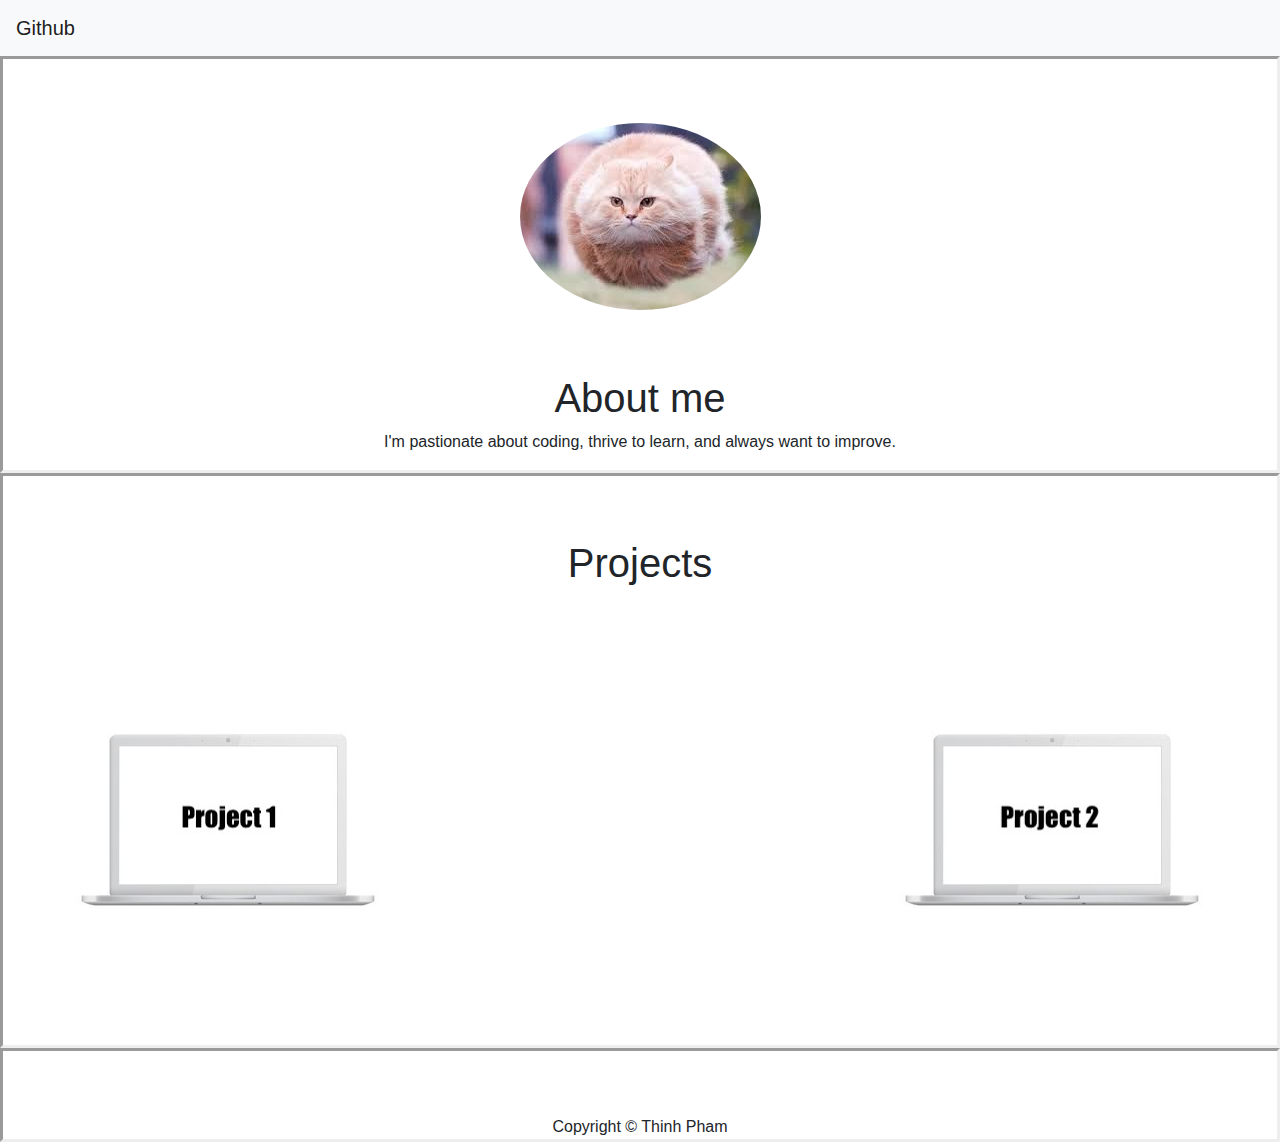
<file: index.html>
<!doctype html>
<html lang="en">
  <head>
    <!-- Required meta tags -->
    <meta charset="utf-8">
    <meta name="viewport" content="width=device-width, initial-scale=1, shrink-to-fit=no">

    <!-- External CSS -->
    <link rel="stylesheet" href="index.css">
    <!-- Bootstrap CSS -->
    <link rel="stylesheet" href="https://stackpath.bootstrapcdn.com/bootstrap/4.3.1/css/bootstrap.min.css" integrity="sha384-ggOyR0iXCbMQv3Xipma34MD+dH/1fQ784/j6cY/iJTQUOhcWr7x9JvoRxT2MZw1T" crossorigin="anonymous">
    <!-- Added for the instagram icon -->
    <link rel="stylesheet" href="https://cdnjs.cloudflare.com/ajax/libs/font-awesome/4.7.0/css/font-awesome.min.css">

    <title>My Website</title>
  </head>
  <body>
        <nav class="navbar navbar-light bg-light">
            <a class="navbar-brand" href="https://github.com/thinhphamcs">Github</a>
        </nav>

        <div class="about">
            <img src="profile.jpg" alt="profile" class="profile">
            <h1>About me</h1>
            <p>I'm pastionate about coding, thrive to learn, and always want to improve.</p>
        </div>

        <div>
            <h1>Projects</h1>
            <img src="template1.jpg" alt="left" class="left">
            <img src="template2.jpg" alt="right" class="right" style="float: right;">
        </div>

        <div>
            <footer>Copyright &#169; Thinh Pham</footer>
        </div>

    <!-- Optional JavaScript -->
    <!-- jQuery first, then Popper.js, then Bootstrap JS -->
    <script src="https://code.jquery.com/jquery-3.3.1.slim.min.js" integrity="sha384-q8i/X+965DzO0rT7abK41JStQIAqVgRVzpbzo5smXKp4YfRvH+8abtTE1Pi6jizo" crossorigin="anonymous"></script>
    <script src="https://cdnjs.cloudflare.com/ajax/libs/popper.js/1.14.7/umd/popper.min.js" integrity="sha384-UO2eT0CpHqdSJQ6hJty5KVphtPhzWj9WO1clHTMGa3JDZwrnQq4sF86dIHNDz0W1" crossorigin="anonymous"></script>
    <script src="https://stackpath.bootstrapcdn.com/bootstrap/4.3.1/js/bootstrap.min.js" integrity="sha384-JjSmVgyd0p3pXB1rRibZUAYoIIy6OrQ6VrjIEaFf/nJGzIxFDsf4x0xIM+B07jRM" crossorigin="anonymous"></script>
  </body>
</html>
</file>
<file: index.css>
.profile {
  border-radius: 100%;
}

.about, footer, h1 {
	text-align: center;
	padding-top: 5%;
}

div {
  border-style: inset;
}

@media screen and (min-width:50%) {
  .left {
    float: left;
  }
  .right {
    float: right;
  }
}
</file>
